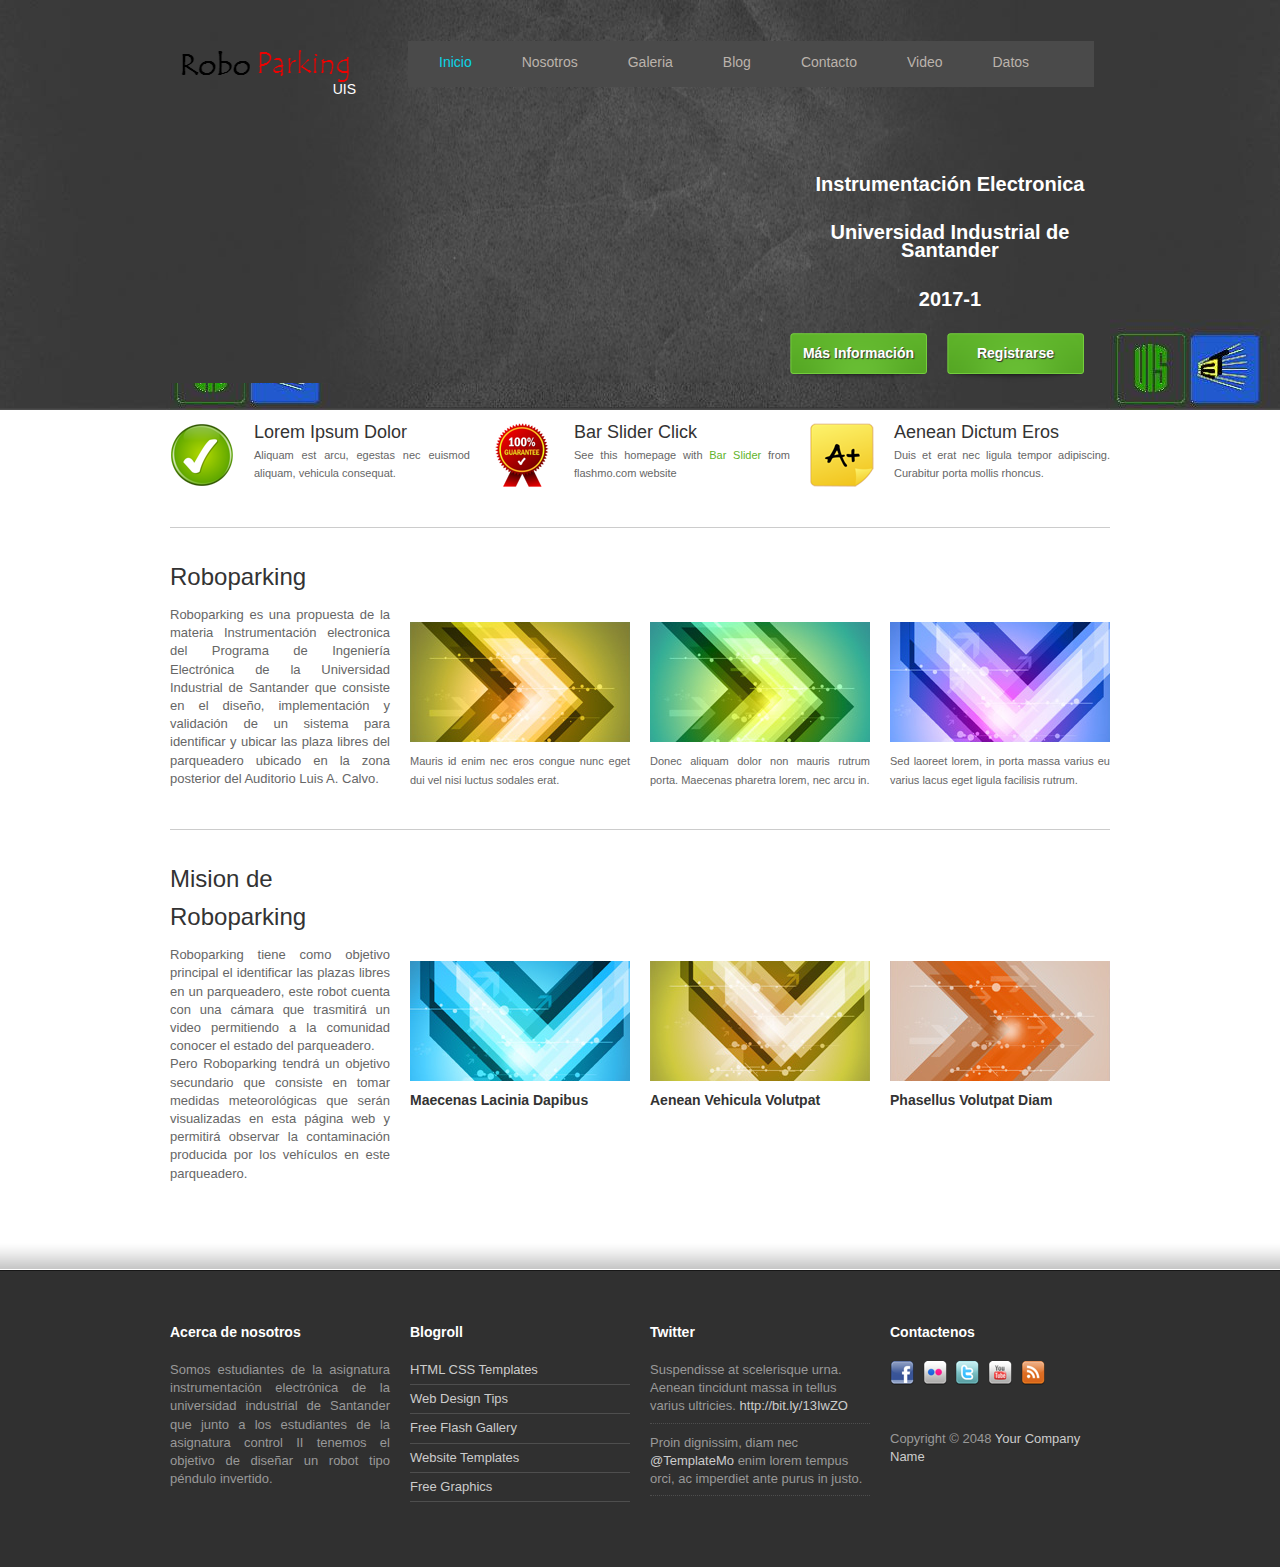
<file: index.html>
<!DOCTYPE html PUBLIC "-//W3C//DTD XHTML 1.0 Transitional//EN" "http://www.w3.org/TR/xhtml1/DTD/xhtml1-transitional.dtd">
<html xmlns="http://www.w3.org/1999/xhtml">
<head>
<meta http-equiv="Content-Type" content="text/html; charset=utf-8" />
<title>RoboParking</title>
<meta name="keywords" content="" />
<meta name="description" content="" />

<link href="css/templatemo_style.css" rel="stylesheet" type="text/css" />

<script type="text/javascript" src="js/swfobject/swfobject.js"></script>
        
<script type="text/javascript">
  var flashvars = {};
  flashvars.cssSource = "css/piecemaker.css";
  flashvars.xmlSource = "piecemaker.xml";
	
  var params = {};
  params.play = "true";
  params.menu = "false";
  params.scale = "showall";
  params.wmode = "transparent";
  params.allowfullscreen = "true";
  params.allowscriptaccess = "always";
  params.allownetworking = "all";
  
  swfobject.embedSWF('piecemaker.swf', 'piecemaker', '560', '340', '10', null, flashvars,    
  params, null);

</script>

<link rel="stylesheet" type="text/css" href="css/ddsmoothmenu.css" />

<script type="text/javascript" src="js/jquery.min.js"></script>
<script type="text/javascript" src="js/ddsmoothmenu.js">

</script>

<script type="text/javascript">

ddsmoothmenu.init({
	mainmenuid: "templatemo_menu", //menu DIV id
	orientation: 'h', //Horizontal or vertical menu: Set to "h" or "v"
	classname: 'ddsmoothmenu', //class added to menu's outer DIV
	//customtheme: ["#1c5a80", "#18374a"],
	contentsource: "markup" //"markup" or ["container_id", "path_to_menu_file"]
})

</script> 

</head>

<body id="home">

<div id="templatemo_wrapper">
	<div id="templatemo_top">
    	<div id="templatemo_header">
        	<div id="site_title">
        	  <h1><a href="#">UIS</a></h1></div>
            <div id="templatemo_menu" class="ddsmoothmenu">
              <ul>
                    <li><a href="index.html" class="selected">Inicio</a></li>
                    <li><a href="about.html">Nosotros</a>
                        <ul>
                        	<li><a href="bar_slider_click.html">Bar Slider</a></li>
                            <li><a href="#submenu1">Sub menu 1</a></li>
                            <li><a href="#submenu2">Sub menu 2</a></li>
                            <li><a href="#submenu3">Sub menu 3</a></li>
						</ul>
                    </li>
                    <li><a href="portfolio.html">Galeria</a>
                        <ul>
                        	<li><a href="bar_slider_click.html">Bar Slider</a></li>
                            <li><a href="#submenu1">Sub menu 1</a></li>
                            <li><a href="#submenu2">Sub menu 2</a></li>
                            <li><a href="#submenu3">Sub menu 3</a></li>
                            <li><a href="#submenu4">Sub menu 4</a></li>
                            <li><a href="#submenu5">Sub menu 5</a></li>
						</ul>
                    </li>
                    <li><a href="blog1.html">Blog</a></li>
                    <li><a href="contact.html">Contacto</a></li>
                </ul>
                <ul>
                  <li><a href="Video.html">Video</a></li>
                </ul>
                <ul>
                  <li><a href="contact.html">Datos</a></li>
                </ul>
                <br style="clear: left" />
            </div> <!-- end of templatemo_menu -->
            <div class="cleaner"></div>
        </div> <!-- END of header -->
        
        <div id="templatemo_slider">
        	<div id="slider_left">
        	  <h2 align="center">Instrumentación Electronica </h2>
            	<h2 align="center">Universidad Industrial de Santander</h2>
            	<h2 align="center">2017-1 </h2>
            	<p><a href="#" class="learnmore">Más Información</a><a href="#" class="learnmore">Registrarse</a>                </p>
       	  </div>
            <div id="slider_right">
                <div id="piecemaker"></div>
            </div>
            <div class="cleaner"></div>
        </div> <!-- END of slider -->
  	</div> <!-- END of top -->
    
    <div id="templatemo_main">
    	<div class="col one_third fp_services">
            <img src="images/tick-64px.png" alt="Image 01"/>
            <h2><a href="#">Lorem Ipsum Dolor</a></h2>
            <p>Aliquam est arcu, egestas nec euismod aliquam, vehicula consequat.</p>
        </div>
        
        <div class="col one_third fp_services">
            <img src="images/rosette-64px.png" alt="Image 02"/>
            <h2><a href="bar_slider_click.html">Bar Slider Click</a></h2>
            <p>See this homepage with <a href="bar_slider_click.html">Bar Slider</a> from flashmo.com website</p>
        </div>
        
        <div class="col one_third no_margin_right fp_services">
            <img src="images/post-it-64px.png" alt="Image 03"/>
            <h2><a href="#">Aenean Dictum Eros</a></h2>
            <p>Duis et erat nec ligula tempor adipiscing. Curabitur porta mollis rhoncus.</p>
        </div>
        
        <div class="cleaner divider"></div>
        
        <div class="col one_fourth">
        	<h3>Roboparking</h3>
            <p>Roboparking  es una propuesta de la materia Instrumentación electronica del Programa de Ingeniería Electrónica de la Universidad Industrial de Santander que consiste en el diseño, implementación y validación de un sistema para identificar y ubicar las plaza libres del parqueadero ubicado en la zona posterior del Auditorio Luis A. Calvo.</p>
        </div>
        
  		<p>&nbsp;</p>
  		<p>&nbsp;</p>
  		<p>&nbsp;</p>
  		<div class="col one_fourth fp_rw">
        	<img src="images/templatemo_image_01.jpg" alt="Image 01" />
          <p>Mauris id enim nec eros congue nunc eget dui vel nisi luctus sodales erat. </p>
        </div>
        
  		<div class="col one_fourth fp_rw">
        	<img src="images/templatemo_image_02.jpg" alt="Image 02" />
            <p>Donec aliquam dolor non mauris rutrum porta. Maecenas  pharetra lorem, nec arcu in.</p>
        </div>
        
		<div class="col one_fourth fp_rw no_margin_right">
        	<img src="images/templatemo_image_03.jpg" alt="Image 03" />
            <p> Sed laoreet  lorem, in porta massa varius eu varius lacus eget ligula facilisis rutrum.</p>
        </div>
        
        <div class="cleaner divider"></div>
        
        <div class="col one_fourth">
        	<h3>Mision de </h3>
       	  <h3>Roboparking</h3>
            <p>Roboparking tiene como objetivo principal el identificar las  plazas libres en un parqueadero, este robot cuenta con una cámara que trasmitirá un  video permitiendo a la comunidad conocer el estado del parqueadero.</p>
            <p>Pero Roboparking tendrá un objetivo secundario que consiste  en tomar medidas meteorológicas que serán visualizadas en esta página web y permitirá  observar la contaminación producida por los vehículos en este parqueadero.</p>
        </div>
        
        <p>&nbsp;</p>
        <p>&nbsp;</p>
        <p>&nbsp;</p>
        <p>&nbsp;</p>
        <p>&nbsp;</p>
        <div class="col one_fourth fp_lp">
        	<img src="images/templatemo_image_04.jpg" alt="Image 04" />
          <h3>Maecenas Lacinia Dapibus</h3>
		</div>
        
        <div class="col one_fourth fp_lp">
        	<img src="images/templatemo_image_05.jpg" alt="Image 05" />
            <h3>Aenean Vehicula Volutpat</h3>
		</div>
        
        <div class="col one_fourth fp_lp no_margin_right">
        	<img src="images/templatemo_image_06.jpg" alt="Image 06" />
            <h3>Phasellus Volutpat Diam</h3>
        </div>     
          
        <div class="cleaner"></div>
    </div> <!-- END of main -->
</div> <!-- END of wrapper -->

<div id="templatemo_footer_wrapper">
	<div id="templatemo_footer">
    
    	<div class="col one_fourth">
        	<h4>Acerca de nosotros        </h4>
        	<p>Somos estudiantes de la asignatura instrumentación electrónica  de la universidad industrial de Santander que junto a los estudiantes de la  asignatura control II tenemos el objetivo de diseñar un robot tipo péndulo  invertido.</p>
</div>
        
    	<div class="col one_fourth">
       	  <h4>Blogroll</h4>
            <ul class="footer_list">
            	<li><a href="#">HTML CSS Templates</a></li>
                <li><a href="#">Web Design Tips</a></li>
            	<li><a href="#">Free Flash Gallery</a></li>
                <li><a href="#">Website Templates</a></li>
                <li><a href="#">Free Graphics</a></li>
			</ul>   
        </div>
        
        <div class="col one_fourth">
        	<h4>Twitter</h4>
            <ul class="twitter_post">
	            <li>Suspendisse at scelerisque urna. Aenean tincidunt massa in tellus varius ultricies. <a href="#">http://bit.ly/13IwZO</a></li>
                <li>Proin dignissim, diam nec <a href="#">@TemplateMo</a> enim lorem tempus orci, ac imperdiet ante purus in justo.</li>   
			</ul>
        </div>
        <div class="col one_fourth no_margin_right">
        	<h4>Contactenos</h4>	
            
            <div class="footer_social_button"> <a href="https://www.facebook.com/RoboParking1"><img src="images/facebook.png" title="facebook" alt="Facebook" /></a>
                <a href="#"><img src="images/flickr.png" title="flickr" alt="flickr" /></a>
                <a href="#"><img src="images/twitter.png" title="twitter" alt="Twitter" /></a>
                <a href="https://www.youtube.com/channel/UCl67L14TmI0aK7V3z9N636A"><img src="images/youtube.png" title="youtube" alt="Youtube" /></a>
                <a href="#"><img src="images/feed.png" title="rss" alt="RSS" /></a>
			</div>
        
            Copyright © 2048 <a href="#">Your Company Name</a>
            
        </div>
        
        <div class="cleaner"></div>
    </div> <!-- END of footer -->
</div> <!-- END of wrapper -->

</body>
</html>
</file>
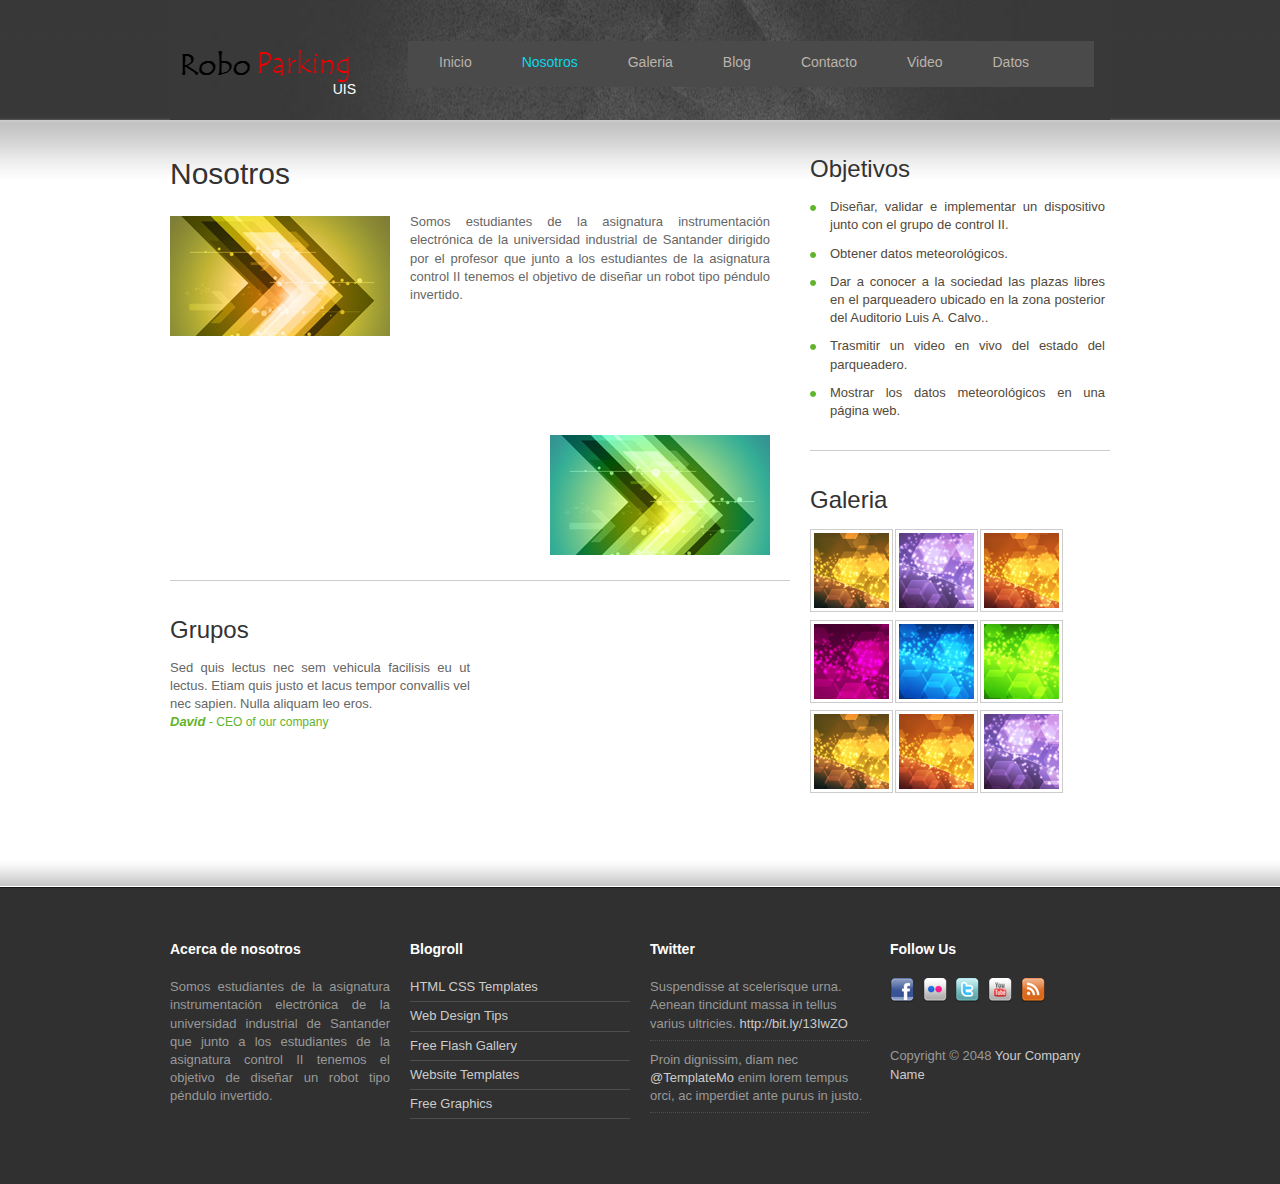
<file: about.html>
<!DOCTYPE html PUBLIC "-//W3C//DTD XHTML 1.0 Transitional//EN" "http://www.w3.org/TR/xhtml1/DTD/xhtml1-transitional.dtd">
<html xmlns="http://www.w3.org/1999/xhtml">
<head>
<meta http-equiv="Content-Type" content="text/html; charset=utf-8" />
<title>Soft Link - About Us</title>
<meta name="keywords" content="" />
<meta name="description" content="" />
<!-- templatemo 350 soft link -->
<!-- 
Soft Link Template 
http://www.templatemo.com/preview/templatemo_350_soft_link 
-->
<link href="css/templatemo_style.css" rel="stylesheet" type="text/css" />
<link rel="stylesheet" type="text/css" href="css/ddsmoothmenu.css" />

<script type="text/javascript" src="js/swfobject/swfobject.js"></script>
<script type="text/javascript" src="js/jquery.min.js"></script>
<script type="text/javascript" src="js/ddsmoothmenu.js">

/***********************************************
* Smooth Navigational Menu- (c) Dynamic Drive DHTML code library (www.dynamicdrive.com)
* This notice MUST stay intact for legal use
* Visit Dynamic Drive at http://www.dynamicdrive.com/ for full source code
***********************************************/

</script>

<script type="text/javascript">

ddsmoothmenu.init({
	mainmenuid: "templatemo_menu", //menu DIV id
	orientation: 'h', //Horizontal or vertical menu: Set to "h" or "v"
	classname: 'ddsmoothmenu', //class added to menu's outer DIV
	//customtheme: ["#1c5a80", "#18374a"],
	contentsource: "markup" //"markup" or ["container_id", "path_to_menu_file"]
})

</script> 

</head>

<body id="subpage">

<div id="templatemo_wrapper">
	<div id="templatemo_top">
    	<div id="templatemo_header">
        	<div id="site_title">
        	  <h1><a href="#">UIS  </a></h1>
        	  <p>&nbsp;</p>
        	</div>
            <div id="templatemo_menu" class="ddsmoothmenu">
                <ul>
                    <li><a href="index.html">Inicio</a></li>
                    <li><a href="about.html" class="selected">Nosotros</a>
                        <ul>
                        	<li><a href="bar_slider_click.html">Bar Slider</a></li>
                            <li><a href="#submenu1" class="selected">Sub menu 1</a></li>
                            <li><a href="#submenu2">Sub menu 2</a></li>
                            <li><a href="#submenu3">Sub menu 3</a></li>
						</ul>
                    </li>
                    <li><a href="portfolio.html">Galeria</a>
                        <ul>
                        	<li><a href="bar_slider_click.html">Bar Slider</a></li>
                            <li><a href="#submenu1">Sub menu 1</a></li>
                            <li><a href="#submenu2">Sub menu 2</a></li>
                            <li><a href="#submenu3">Sub menu 3</a></li>
                            <li><a href="#submenu4">Sub menu 4</a></li>
                            <li><a href="#submenu5">Sub menu 5</a></li>
						</ul>
                    </li>
                    <li><a href="blog1.html">Blog</a></li>
                    <li><a href="contact.html">Contacto</a></li>
                </ul>
                <ul>
                  <li><a href="contact.html">Video</a></li>
                </ul>
                <ul>
                  <li><a href="contact.html">Datos</a></li>
                </ul>
                <br style="clear: left" />
            </div> <!-- end of templatemo_menu -->
            <div class="cleaner"></div>
        </div> <!-- END of header -->
  	</div> <!-- END of top -->
    
    <div id="templatemo_main">
    	
        <div class="col two-third">
        	<div class="padding_right">
                <h2>Nosotros</h2>
              <div class="image_frame image_fl"><span></span><img src="images/templatemo_image_01.jpg" alt="Image 01" /></div>
                <p>Somos estudiantes de la asignatura instrumentación electrónica  de la universidad industrial de Santander dirigido por el profesor que junto a los estudiantes de la  asignatura control II tenemos el objetivo de diseñar un robot tipo péndulo  invertido.</p>
                <p>&nbsp;</p>
                <p>&nbsp;</p>
                <p>&nbsp;</p>
                <p>&nbsp;</p>
                <p>&nbsp;</p>
                <p>&nbsp;</p>
                <p>&nbsp;</p>
                <div class="image_frame image_fr"><span></span><img src="images/templatemo_image_02.jpg" alt="Image 02" /></div>
                <p>&nbsp;</p>
			</div>
                        
            <div class="cleaner divider"></div>
            
            <h3>Grupos </h3>
            <div class="col one_third">
                <p class="testimonial"> Sed quis lectus nec sem vehicula facilisis eu ut lectus. Etiam quis justo et lacus tempor convallis vel nec sapien. Nulla aliquam leo eros.</p>
                <cite>David <a href="#"><span>- CEO of our company</span></a></cite></div>
        </div>
        
        <div class="col one_third no_margin_right">
            <h3>Objetivos</h3>
            <ul class="templatemo_list">
                <li>
                  <p>Diseñar, validar e implementar un dispositivo junto con el  grupo de control II.</p>
                </li>
                <li>
                  <p>Obtener datos meteorológicos.</p>
                </li>
                <li>
                  <p>Dar a conocer a la sociedad las plazas libres en el  parqueadero ubicado en la zona posterior del Auditorio Luis A. Calvo..</p>
                </li>
                <li>
                  <p>Trasmitir un video en vivo del estado del parqueadero.</p>
                </li>
                <li>
                  <p>Mostrar los datos meteorológicos en una página web.</p>
                </li>
            </ul>
            
            <div class="cleaner divider"></div>
            
            <h3>Galeria</h3>
            <ul class="flickr_stream">
                <li><a href="#"><img src="images/templatemo_image_07.png" alt="Image 01" /></a></li>
                <li><a href="#"><img src="images/templatemo_image_08.png" alt="Image 02" /></a></li>
                <li class="no_margin_right"><a href="#"><img src="images/templatemo_image_09.png" alt="Image 03" /></a></li>
                <li><a href="#"><img src="images/templatemo_image_10.png" alt="Image 04" /></a></li>
                <li><a href="#"><img src="images/templatemo_image_11.png" alt="Image 05" /></a></li>
                <li class="no_margin_right"><a href="#"><img src="images/templatemo_image_12.png" alt="Image 06" /></a></li>
                 <li><a href="#"><img src="images/templatemo_image_07.png" alt="Image 07" /></a></li>
                <li><a href="#"><img src="images/templatemo_image_09.png" alt="Image 08" /></a></li>
                <li class="no_margin_right"><a href="#"><img src="images/templatemo_image_08.png" alt="Image 09" /></a></li>
            </ul>
        </div>
        
        <div class="cleaner"></div>
    </div> <!-- END of main -->
</div> <!-- END of wrapper -->

<div id="templatemo_footer_wrapper">
	<div id="templatemo_footer">
    
    	<div class="col one_fourth">
        	<h4>Acerca de nosotros </h4>
            <p>Somos estudiantes de la asignatura instrumentación electrónica  de la universidad industrial de Santander que junto a los estudiantes de la  asignatura control II tenemos el objetivo de diseñar un robot tipo péndulo  invertido.</p>
        </div>
        
    	<div class="col one_fourth">
        	<h4>Blogroll</h4>
            <ul class="footer_list">
            	<li><a href="#">HTML CSS Templates</a></li>
                <li><a href="#">Web Design Tips</a></li>
            	<li><a href="#">Free Flash Gallery</a></li>
                <li><a href="#">Website Templates</a></li>
                <li><a href="#">Free Graphics</a></li>
			</ul>   
        </div>
        
        <div class="col one_fourth">
        	<h4>Twitter</h4>
            <ul class="twitter_post">
	            <li>Suspendisse at scelerisque urna. Aenean tincidunt massa in tellus varius ultricies. <a href="#">http://bit.ly/13IwZO</a></li>
                <li>Proin dignissim, diam nec <a href="#">@TemplateMo</a> enim lorem tempus orci, ac imperdiet ante purus in justo.</li>   
			</ul>
        </div>
        
        <div class="col one_fourth no_margin_right">
        	<h4>Follow Us</h4>	
            
            <div class="footer_social_button">
                <a href="https://www.facebook.com/RoboParking1"><img src="images/facebook.png" title="facebook" alt="Facebook" /></a>
                <a href="#"><img src="images/flickr.png" title="flickr" alt="flickr" /></a>
                <a href="#"><img src="images/twitter.png" title="twitter" alt="Twitter" /></a>
                <a href="https://www.youtube.com/channel/UCl67L14TmI0aK7V3z9N636A"><img src="images/youtube.png" title="youtube" alt="Youtube" /></a>
                <a href="#"><img src="images/feed.png" title="rss" alt="RSS" /></a>
			</div>
        
            Copyright © 2048 <a href="#">Your Company Name</a>
            
        </div>
        
        <div class="cleaner"></div>
    </div> <!-- END of footer -->
</div> <!-- END of wrapper -->

</body>
</html>
</file>
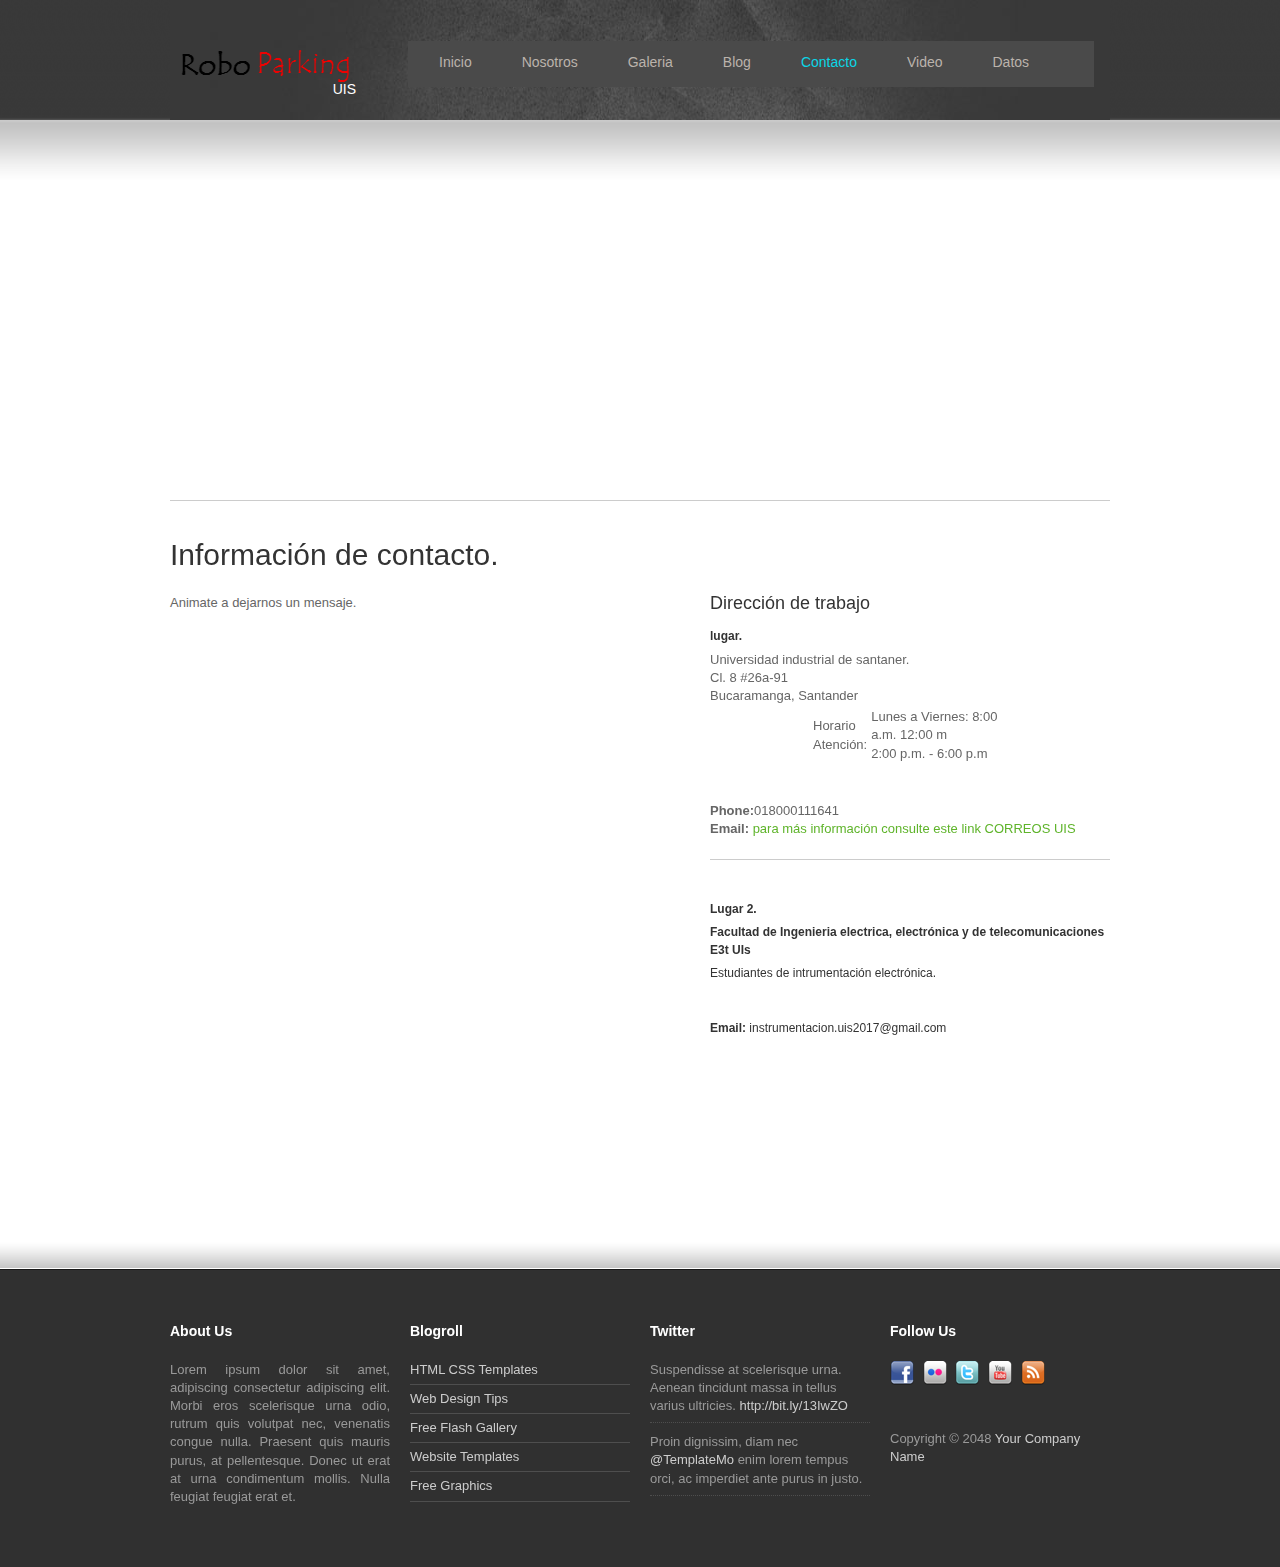
<file: contact.html>
<!DOCTYPE html PUBLIC "-//W3C//DTD XHTML 1.0 Transitional//EN" "http://www.w3.org/TR/xhtml1/DTD/xhtml1-transitional.dtd">
<html xmlns="http://www.w3.org/1999/xhtml">
<head>
<meta http-equiv="Content-Type" content="text/html; charset=utf-8" />
<title>Contacto.</title>
<meta name="keywords" content="" />
<meta name="description" content="" />
<!-- templatemo 350 soft link -->
<!-- 
Soft Link Template 
http://www.templatemo.com/preview/templatemo_350_soft_link 
-->
<link href="css/templatemo_style.css" rel="stylesheet" type="text/css" />
<link rel="stylesheet" type="text/css" href="css/ddsmoothmenu.css" />

<script type="text/javascript" src="js/swfobject/swfobject.js"></script>
<script type="text/javascript" src="js/jquery.min.js"></script>
<script type="text/javascript" src="js/ddsmoothmenu.js">

/***********************************************
* Smooth Navigational Menu- (c) Dynamic Drive DHTML code library (www.dynamicdrive.com)
* This notice MUST stay intact for legal use
* Visit Dynamic Drive at http://www.dynamicdrive.com/ for full source code
***********************************************/

</script>

<script type="text/javascript">

ddsmoothmenu.init({
	mainmenuid: "templatemo_menu", //menu DIV id
	orientation: 'h', //Horizontal or vertical menu: Set to "h" or "v"
	classname: 'ddsmoothmenu', //class added to menu's outer DIV
	//customtheme: ["#1c5a80", "#18374a"],
	contentsource: "markup" //"markup" or ["container_id", "path_to_menu_file"]
})

</script> 

</head>

<body id="subpage">

<div id="templatemo_wrapper">
	<div id="templatemo_top">
    	<div id="templatemo_header">
    	  <div id="site_title">
    	    <h1><a href="#">UIS</a></h1>
  	    </div>
    	  <div id="templatemo_menu" class="ddsmoothmenu">
        	  <ul>
        	    <li><a href="index.html" class="ddsmoothmenu">Inicio</a></li>
        	    <li><a href="about.html">Nosotros</a>
        	      <ul>
        	        <li><a href="bar_slider_click.html">Bar Slider</a></li>
        	        <li><a href="#submenu1">Sub menu 1</a></li>
        	        <li><a href="#submenu2">Sub menu 2</a></li>
        	        <li><a href="#submenu3">Sub menu 3</a></li>
      	        </ul>
      	      </li>
        	    <li><a href="portfolio.html">Galeria</a>
        	      <ul>
        	        <li><a href="bar_slider_click.html">Bar Slider</a></li>
        	        <li><a href="#submenu1">Sub menu 1</a></li>
        	        <li><a href="#submenu2">Sub menu 2</a></li>
        	        <li><a href="#submenu3">Sub menu 3</a></li>
        	        <li><a href="#submenu4">Sub menu 4</a></li>
        	        <li><a href="#submenu5">Sub menu 5</a></li>
      	        </ul>
      	      </li>
        	    <li><a href="blog.html">Blog</a></li>
        	    <li><a href="contact.html" class="selected">Contacto</a></li>
      	    </ul>
        	  <ul>
        	    <li><a href="Video.html">Video</a></li>
      	    </ul>
        	  <ul>
        	    <li><a href="contact.html">Datos</a></li>
      	    </ul>
        	  <br style="clear: left" />
      	  </div>
        	<!-- end of templatemo_menu -->
          <div class="cleaner"></div>
        </div> <!-- END of header -->
  	</div> <!-- END of top -->
    
    <div id="templatemo_main">
    	
        <iframe src="https://www.google.com/maps/embed?pb=!1m18!1m12!1m3!1d3958.8609280393803!2d-73.12324368568072!3d7.142075994842846!2m3!1f0!2f0!3f0!3m2!1i1024!2i768!4f13.1!3m3!1m2!1s0x8e681512cdc312b1%3A0x320a1d571f56b9bf!2sEscuela+de+Estudios+Industriales+y+Empresariales!5e0!3m2!1ses!2sco!4v1494253987970" width="940" height="320" frameborder="0" style="border:0" allowfullscreen></iframe>
        
        <div class="cleaner divider"></div>
        
        <h2>Información de contacto.</h2>
        <div class="half float_l">
            <p>Animate a dejarnos un mensaje.</p>
          <div id="contact_form">
           	  <form method="post" name="contact" action="#">
           	    <div class="cleaner h10"></div>
           	    <div class="cleaner h10"></div>
                <iframe height="520" allowtransparency="true" frameborder="0" scrolling="no" style="width:100%;border:none" src="https://roboparking.wufoo.com.mx/embed/za358pc0co29r7/"><a href="https://roboparking.wufoo.com/forms/za358pc0co29r7/">Fill out my Wufoo form!</a></iframe>
                <div id="wuf-adv" style="font-family:inherit;font-size: small;color:#a7a7a7;text-align:center;display:block;"></div>
                <div class="cleaner h10"></div>
       	    </form>
            </div>
		</div>
        <div class="half float_r">
        	<h4>Dirección de trabajo</h4>
        	<h6><strong>lugar.</strong></h6>
        	<p>Universidad industrial de santaner.</p>
        	<div jstcache="510" jsan="7.widget-reveal-card-address-line,7.widget-reveal-card-bold" jsinstance="0">Cl. 8 #26a-91</div>
       	  <div jstcache="510" jsan="7.widget-reveal-card-address-line" jsinstance="*1">Bucaramanga, Santander</div>
        	<table width="50%" border="0" align="center">
        	  <tbody>
        	    <tr>
        	      <td width="18%"><div align="left">Horario Atención:</div></td>
        	      <td colspan="3">Lunes a Viernes: 8:00 a.m. 12:00 m<br />
        	        2:00 p.m. - 6:00 p.m</td>
      	      </tr>
      	    </tbody>
      	  </table>
        	<br /><br />
            
			<strong>Phone:</strong>018000111641<br />
            <strong>Email:</strong><a href="https://www.uis.edu.co/webUIS/es/contactenos/index.jsp"> para más información consulte este link CORREOS UIS </a><br />
            
            <div class="cleaner divider"></div>
            
          <h6><strong>Lugar 2.</strong></h6>
            <h6><strong>Facultad de Ingenieria electrica, electrónica y de telecomunicaciones E3t UIs</strong></h6>
            <h6>Estudiantes de intrumentación electrónica.<br />
            <br />
            <br />
            <strong>Email: </strong>instrumentacion.uis2017@gmail.com<br />
            </h6>
        </div>
        
        <div class="cleaner"></div>

    </div> <!-- END of main -->
</div> <!-- END of wrapper -->

<div id="templatemo_footer_wrapper">
	<div id="templatemo_footer">
    
    	<div class="col one_fourth">
        	<h4>About Us</h4>
            <p>Lorem ipsum dolor sit amet, adipiscing consectetur adipiscing elit. Morbi eros scelerisque urna odio, rutrum quis volutpat nec, venenatis congue nulla. Praesent quis mauris purus, at pellentesque. Donec ut erat at urna condimentum mollis. Nulla feugiat feugiat erat et.</p>
        </div>
        
    	<div class="col one_fourth">
        	<h4>Blogroll</h4>
            <ul class="footer_list">
            	<li><a href="#">HTML CSS Templates</a></li>
                <li><a href="#">Web Design Tips</a></li>
            	<li><a href="#">Free Flash Gallery</a></li>
                <li><a href="#">Website Templates</a></li>
                <li><a href="#">Free Graphics</a></li>
			</ul>   
        </div>
        
        <div class="col one_fourth">
        	<h4>Twitter</h4>
            <ul class="twitter_post">
	            <li>Suspendisse at scelerisque urna. Aenean tincidunt massa in tellus varius ultricies. <a href="#">http://bit.ly/13IwZO</a></li>
                <li>Proin dignissim, diam nec <a href="#">@TemplateMo</a> enim lorem tempus orci, ac imperdiet ante purus in justo.</li>   
			</ul>
        </div>
        
        <div class="col one_fourth no_margin_right">
        	<h4>Follow Us</h4>	
            
            <div class="footer_social_button">
                <a href="#"><img src="images/facebook.png" title="facebook" alt="Facebook" /></a>
                <a href="#"><img src="images/flickr.png" title="flickr" alt="flickr" /></a>
                <a href="#"><img src="images/twitter.png" title="twitter" alt="Twitter" /></a>
                <a href="#"><img src="images/youtube.png" title="youtube" alt="Youtube" /></a>
                <a href="#"><img src="images/feed.png" title="rss" alt="RSS" /></a>
			</div>
        
            Copyright © 2048 <a href="#">Your Company Name</a>
            
        </div>
        
        <div class="cleaner"></div>
    </div> <!-- END of footer -->
</div> <!-- END of wrapper -->

</body>
</html>
</file>
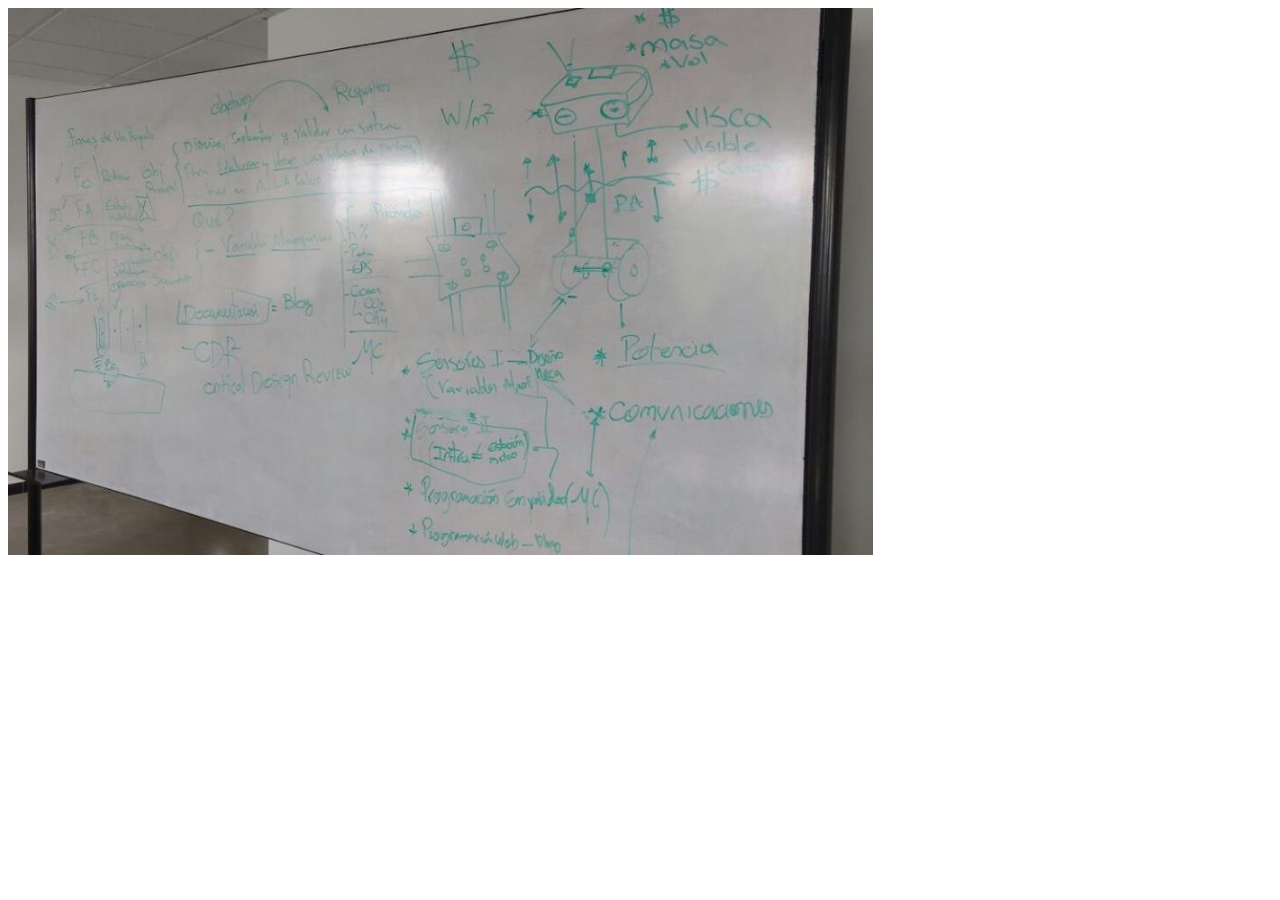
<file: imagen1.html>
<!DOCTYPE html PUBLIC "-//W3C//DTD XHTML 1.0 Transitional//EN" "http://www.w3.org/TR/xhtml1/DTD/xhtml1-transitional.dtd">
<html xmlns="http://www.w3.org/1999/xhtml">
<head>
<meta http-equiv="Content-Type" content="text/html; charset=utf-8" />
<title>Documento sin título</title>
</head>

<body>
<img src="images/blog/1.jpg" width="865" height="547" alt="imagen1" />
</body>
</html>
</file>
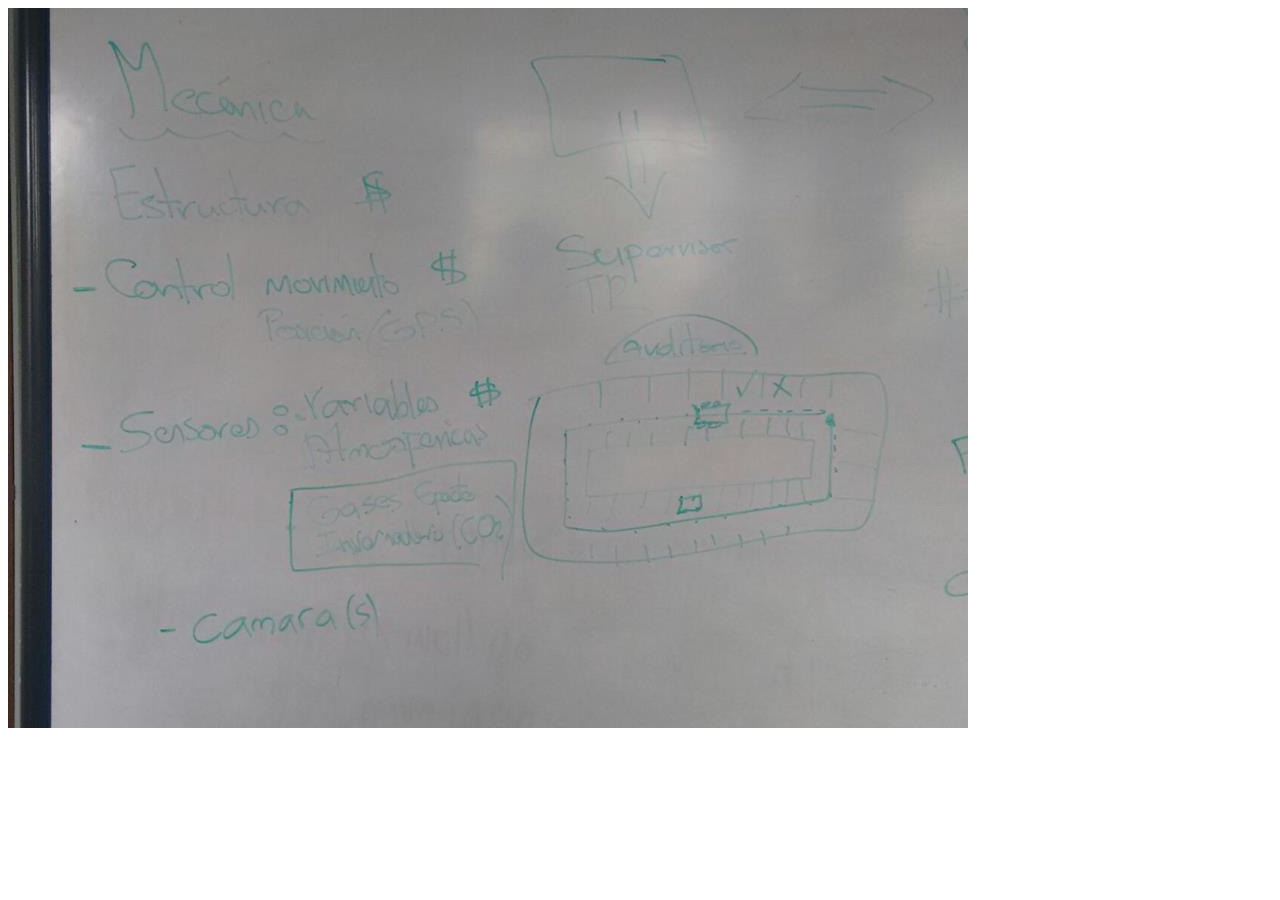
<file: imagen2.html>
<!DOCTYPE html PUBLIC "-//W3C//DTD XHTML 1.0 Transitional//EN" "http://www.w3.org/TR/xhtml1/DTD/xhtml1-transitional.dtd">
<html xmlns="http://www.w3.org/1999/xhtml">
<head>
<meta http-equiv="Content-Type" content="text/html; charset=utf-8" />
<title>Documento sin título</title>
</head>

<body>
<img src="images/blog/2.jpg" width="960" height="720" alt="imagen2" />
</body>
</html>
</file>
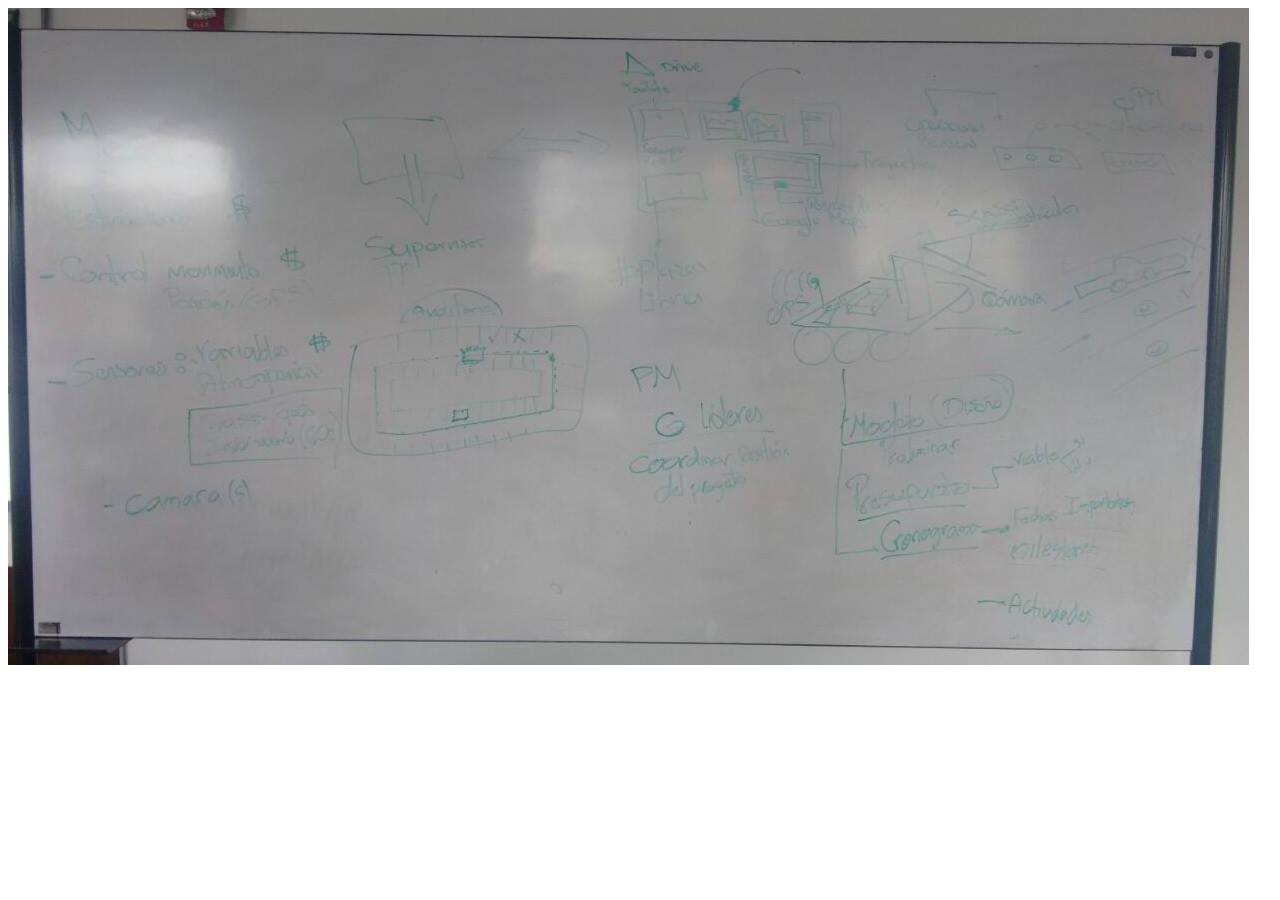
<file: imagen3.html>
<!DOCTYPE html PUBLIC "-//W3C//DTD XHTML 1.0 Transitional//EN" "http://www.w3.org/TR/xhtml1/DTD/xhtml1-transitional.dtd">
<html xmlns="http://www.w3.org/1999/xhtml">
<head>
<meta http-equiv="Content-Type" content="text/html; charset=utf-8" />
<title>Documento sin título</title>
</head>

<body>
<img src="images/blog/3.jpg" width="1241" height="657" alt="imagen" />
</body>
</html>
</file>
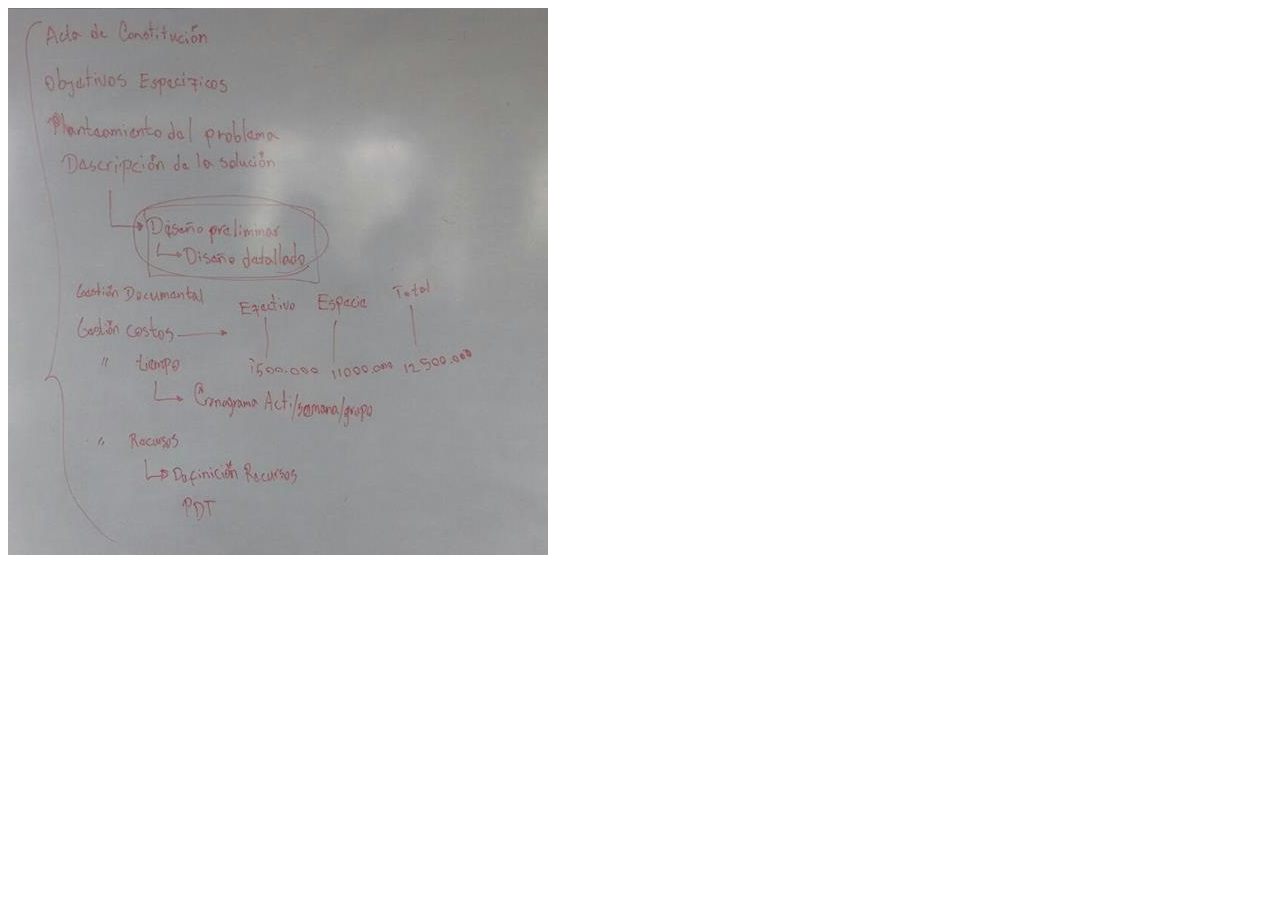
<file: imagen4.html>
<!DOCTYPE html PUBLIC "-//W3C//DTD XHTML 1.0 Transitional//EN" "http://www.w3.org/TR/xhtml1/DTD/xhtml1-transitional.dtd">
<html xmlns="http://www.w3.org/1999/xhtml">
<head>
<meta http-equiv="Content-Type" content="text/html; charset=utf-8" />
<title>Documento sin título</title>
</head>

<body>
<img src="images/blog/5.jpg" width="540" height="547" alt="imagen" />
</body>
</html>
</file>
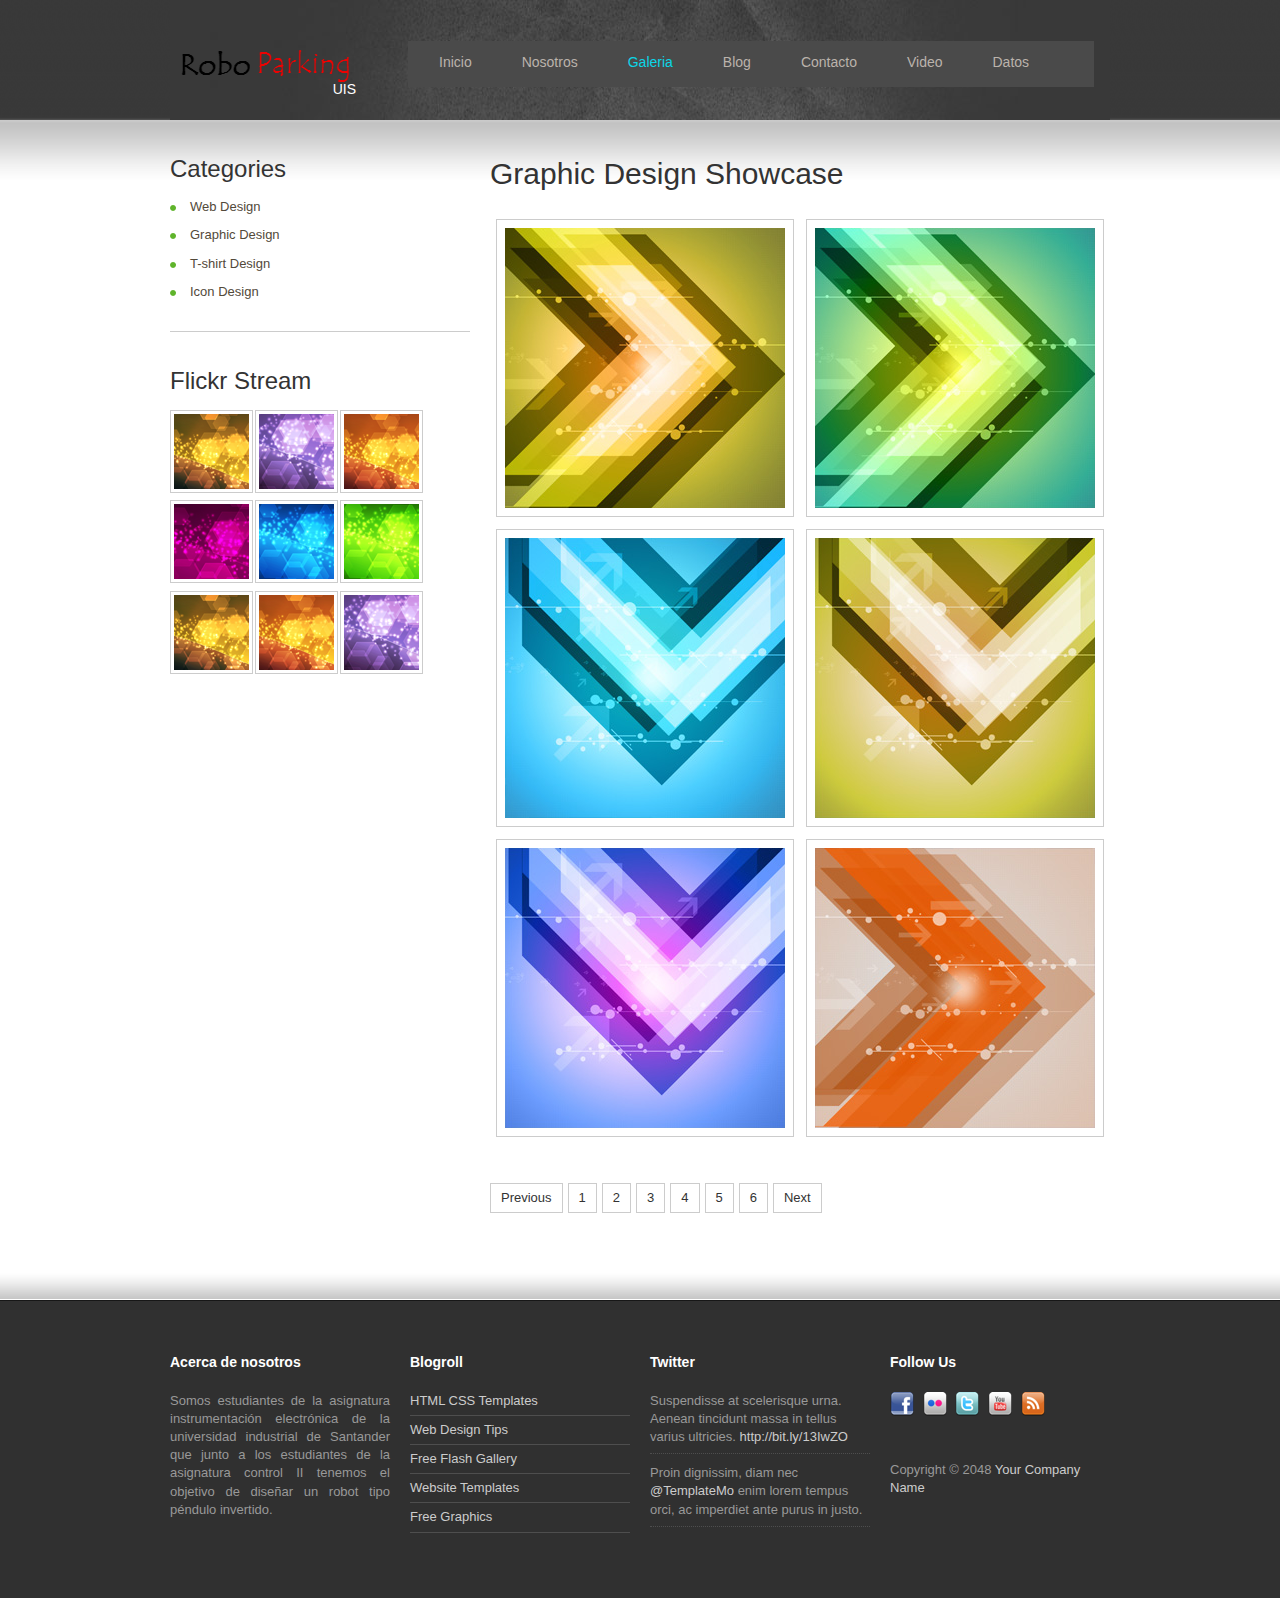
<file: portfolio.html>
<!DOCTYPE html PUBLIC "-//W3C//DTD XHTML 1.0 Transitional//EN" "http://www.w3.org/TR/xhtml1/DTD/xhtml1-transitional.dtd">
<html xmlns="http://www.w3.org/1999/xhtml">
<head>
<meta http-equiv="Content-Type" content="text/html; charset=utf-8" />
<title>Soft Link - Portfolio</title>
<meta name="keywords" content="" />
<meta name="description" content="" />
<!-- templatemo 350 soft link -->
<!-- 
Soft Link Template 
http://www.templatemo.com/preview/templatemo_350_soft_link 
-->
<link href="css/templatemo_style.css" rel="stylesheet" type="text/css" />
<link rel="stylesheet" type="text/css" href="css/ddsmoothmenu.css" />

<script type="text/javascript" src="js/swfobject/swfobject.js"></script>
<script type="text/javascript" src="js/jquery.min.js"></script>
<script type="text/javascript" src="js/ddsmoothmenu.js">

/***********************************************
* Smooth Navigational Menu- (c) Dynamic Drive DHTML code library (www.dynamicdrive.com)
* This notice MUST stay intact for legal use
* Visit Dynamic Drive at http://www.dynamicdrive.com/ for full source code
***********************************************/
</script>

<script type="text/javascript">

ddsmoothmenu.init({
	mainmenuid: "templatemo_menu", //menu DIV id
	orientation: 'h', //Horizontal or vertical menu: Set to "h" or "v"
	classname: 'ddsmoothmenu', //class added to menu's outer DIV
	//customtheme: ["#1c5a80", "#18374a"],
	contentsource: "markup" //"markup" or ["container_id", "path_to_menu_file"]
})

</script> 

<link rel="stylesheet" href="css/lightbox.css" type="text/css" media="screen" />
	
<script src="js/prototype.js" type="text/javascript"></script>
<script src="js/scriptaculous.js?load=effects,builder" type="text/javascript"></script>
<script src="js/lightbox.js" type="text/javascript"></script>

</head>

<body id="subpage">

<div id="templatemo_wrapper">
	<div id="templatemo_top">
    	<div id="templatemo_header">
        	<div id="site_title">
        	  <h1><a href="#">UIS</a></h1></div>
            <div id="templatemo_menu" class="ddsmoothmenu">
              <ul>
                    <li><a href="index.html">Inicio</a></li>
                    <li><a href="about.html">Nosotros</a>
                        <ul>
                        	<li><a href="bar_slider_click.html">Bar Slider</a></li>
                            <li><a href="#submenu1">Sub menu 1</a></li>
                            <li><a href="#submenu2">Sub menu 2</a></li>
                            <li><a href="#submenu3">Sub menu 3</a></li>
						</ul>
                    </li>
                    <li><a href="portfolio.html" class="selected">Galeria</a>
                        <ul>
                        	<li><a href="bar_slider_click.html">Bar Slider</a></li>
                            <li><a href="#submenu1" class="selected">Sub menu 1</a></li>
                            <li><a href="#submenu2">Sub menu 2</a></li>
                            <li><a href="#submenu3">Sub menu 3</a></li>
                            <li><a href="#submenu4">Sub menu 4</a></li>
                            <li><a href="#submenu5">Sub menu 5</a></li>
						</ul>
                    </li>
                    <li><a href="blog1.html">Blog</a></li>
                    <li><a href="contact.html">Contacto</a></li>
                </ul>
                <ul>
                  <li><a href="contact.html">Video</a></li>
                </ul>
                <ul>
                  <li><a href="contact.html">Datos</a></li>
                </ul>
                <br style="clear: left" />
            </div> <!-- end of templatemo_menu -->
            <div class="cleaner"></div>
        </div> <!-- END of header -->
  	</div> <!-- END of top -->
    
    <div id="templatemo_main">
    	<div class="col one_third">
            <h3>Categories</h3>
            <ul class="templatemo_list">
                <li><a href="#">Web Design</a></li>
                <li><a href="#">Graphic Design</a></li>
                <li><a href="#">T-shirt</a> Design</li>
                <li><a href="#">Icon Design</a></li>
            </ul>
            
            <div class="cleaner divider"></div>
            
            <h3>Flickr Stream</h3>
            <ul class="flickr_stream">
                <li><a href="#"><img src="images/templatemo_image_07.png" alt="Image 01" /></a></li>
                <li><a href="#"><img src="images/templatemo_image_08.png" alt="Image 02" /></a></li>
                <li class="no_margin_right"><a href="#"><img src="images/templatemo_image_09.png" alt="Image 03" /></a></li>
                <li><a href="#"><img src="images/templatemo_image_10.png" alt="Image 04" /></a></li>
                <li><a href="#"><img src="images/templatemo_image_11.png" alt="Image 05" /></a></li>
                <li class="no_margin_right"><a href="#"><img src="images/templatemo_image_12.png" alt="Image 06" /></a></li>
                 <li><a href="#"><img src="images/templatemo_image_07.png" alt="Image 07" /></a></li>
                <li><a href="#"><img src="images/templatemo_image_09.png" alt="Image 08" /></a></li>
                <li class="no_margin_right"><a href="#"><img src="images/templatemo_image_08.png" alt="Image 09" /></a></li>
            </ul>
        </div>
        
        <div class="col two-third no_margin_right">
        	<h2>Graphic Design Showcase</h2>
        	<ul id="gallery">
                <li><a  rel="lightbox[portfolio]" href="images/gallery/01.jpg"><img src="images/gallery/01.jpg" alt="Image 01" /></a></li>
                <li><a  rel="lightbox[portfolio]" href="images/gallery/02.jpg"><img src="images/gallery/02.jpg" alt="Image 02" /></a></li>
                <li><a rel="lightbox[portfolio]" href="images/gallery/03.jpg"><img src="images/gallery/03.jpg" alt="Image 03" /></a></li>
                <li><a  rel="lightbox[portfolio]" href="images/gallery/04.jpg"><img src="images/gallery/04.jpg" alt="Image 04" /></a></li>
                <li><a  rel="lightbox[portfolio]" href="images/gallery/05.jpg"><img src="images/gallery/05.jpg" alt="Image 05" /></a></li>
                <li><a rel="lightbox[portfolio]" href="images/gallery/06.jpg"><img src="images/gallery/06.jpg" alt="Image 06" /></a></li>                
			</ul>
           	<div class="cleaner h40"></div>
            
            <div class="pagging">
                    <ul>
                        <li><a href="#">Previous</a></li>
                        <li><a href="#">1</a></li>
                        <li><a href="#">2</a></li>
                        <li><a href="#">3</a></li>
                        <li><a href="#">4</a></li>
                        <li><a href="#">5</a></li>
                        <li><a href="#">6</a></li>
                        <li><a href="#">Next</a></li>
                    </ul>
            </div>
            
        </div>
        
        <div class="cleaner"></div>
    </div> <!-- END of main -->
</div> <!-- END of wrapper -->

<div id="templatemo_footer_wrapper">
	<div id="templatemo_footer">
    
    	<div class="col one_fourth">
        	<h4>Acerca de nosotros </h4>
            <p>Somos estudiantes de la asignatura instrumentación electrónica  de la universidad industrial de Santander que junto a los estudiantes de la  asignatura control II tenemos el objetivo de diseñar un robot tipo péndulo  invertido.</p>
        </div>
        
    	<div class="col one_fourth">
        	<h4>Blogroll</h4>
            <ul class="footer_list">
            	<li><a href="#">HTML CSS Templates</a></li>
                <li><a href="#">Web Design Tips</a></li>
            	<li><a href="#">Free Flash Gallery</a></li>
                <li><a href="#">Website Templates</a></li>
                <li><a href="#">Free Graphics</a></li>
			</ul>   
        </div>
        
        <div class="col one_fourth">
        	<h4>Twitter</h4>
            <ul class="twitter_post">
	            <li>Suspendisse at scelerisque urna. Aenean tincidunt massa in tellus varius ultricies. <a href="#">http://bit.ly/13IwZO</a></li>
                <li>Proin dignissim, diam nec <a href="#">@TemplateMo</a> enim lorem tempus orci, ac imperdiet ante purus in justo.</li>   
			</ul>
        </div>
        
        <div class="col one_fourth no_margin_right">
        	<h4>Follow Us</h4>	
            
            <div class="footer_social_button">
                <a href="https://www.facebook.com/RoboParking1"><img src="images/facebook.png" title="facebook" alt="Facebook" /></a>
                <a href="#"><img src="images/flickr.png" title="flickr" alt="flickr" /></a>
                <a href="#"><img src="images/twitter.png" title="twitter" alt="Twitter" /></a>
                <a href="https://www.youtube.com/channel/UCl67L14TmI0aK7V3z9N636A"><img src="images/youtube.png" title="youtube" alt="Youtube" /></a>
                <a href="#"><img src="images/feed.png" title="rss" alt="RSS" /></a>
			</div>
        
            Copyright © 2048 <a href="#">Your Company Name</a>
            
        </div>
        
        <div class="cleaner"></div>
    </div> <!-- END of footer -->
</div> <!-- END of wrapper -->

</body>
</html>
</file>
<file: css/templatemo_style.css>
/* 
Soft Link Template 
http://www.templatemo.com/preview/templatemo_350_soft_link 
*/

body {
	margin: 0;
	padding: 0;
	color: #666;
	font-family: Tahoma, Geneva, sans-serif;
	font-size: 13px;
	line-height: 1.4em; 
	background-color: #fff;
	background-repeat: repeat-x;
	background-position: top;
}

#home {
	background-image: url(../images/18217272_1469813796415414_1303928869_n.jpg);
	background-repeat: repeat-x;
}
#subpage { background-image: url(../images/templatemo_body_subpage.png) }

a, a:link, a:visited { color: #5fb42b; font-weight: normal; text-decoration: none }
a:hover { text-decoration: underline; }

p {
	text-align: justify;
	padding: 0;
	margin: 0;
}
img { border: none; }
blockquote { font-style: italic; margin: 0 0 0 10px;}
cite { font-weight: bold; color:#5fb42b; }
cite a, cite a:link, cite a:visited  { font-size: 12px; text-decoration: none; font-style: normal }
cite span { font-weight: 400; color: #5fb42b; }

h1, h2, h3, h4, h5, h6 { color: #333; font-weight: normal; }
h1 { font-size: 48px; margin: 0 0 30px; padding: 5px 0 }
h2 { font-size: 30px; margin: 0 0 25px; padding: 5px 0 }
h3 { font-size: 24px; margin: 0 0 20px; padding: 0; }
h4 { font-size: 18px; margin: 0 0 15px; padding: 0; }
h5 { font-size: 16px; margin: 0 0 10px; padding: 0;  }
h6 { font-size: 12px; margin: 0 0 5px; padding: 0; }

.cleaner { clear: both }
.h10 { height: 10px }
.h20 { height: 20px }
.h30 { height: 30px }
.h40 { height: 40px }
.h50 { height: 50px }
.divider { margin-bottom: 40px; padding-bottom: 20px; border-bottom: 1px solid #ccc }

.image_fl { float: left; margin: 3px 20px 5px 0 }
.image_fr { float: right; margin: 3px 0 5px 20px }

.float_l { float: left }
.float_r { float: right }

.templatemo_list { 
	margin: 10px 0 10px 0; 
	padding: 0; 
	list-style: none; 
}

.templatemo_list li { 
	color:#52493a; 
	margin: 0 0 10px 0; 
	padding: 0 5px 0 20px; 
	background: url(../images/templatemo_list.png) no-repeat scroll 0 7px;  
}

.templatemo_list li a { 
	color: #52493a; 
	font-weight: normal; 
}

.templatemo_list li a:hover { 
	color: #52493a; 
}

#templatemo_wrapper {
	width: 940px;
	padding: 0 10px;
	margin: 0 auto;
}
#templatemo_top {
	width: 940px;
	background: url(../images/templatemo_header.jpg) top center no-repeat
}

#templatemo_header {
	width: 940px;
	padding: 40px 0 0;
	height: 80px;
}

#templatemo_slider {
	clear: both;
	width: 940px;
}

#templatemo_main {
	clear: both;
	width: 940px;
	padding: 40px 0
}

#templatemo_footer_wrapper { 
	width: 100%;
	background: #303030 url(../images/templatemo_footer.png) repeat-x top
}

#templatemo_footer {
	width: 940px;
	padding: 80px 10px 40px;
	margin: 0 auto;
	color: #999
}

#site_title { 
	float: left; 
}

#site_title h1 { 
	margin: 0; 
	padding: 0;
}

#site_title h1 a { 
	display: block; 
	width: 186px; 
	height: 10px; 
	padding: 40px 10px 0 0; 
	color: #fff; 
	font-size: 14px; 
	text-align: right; 
	background: url(../images/templatemo_logo.png) no-repeat left center; 
}

#site_title h1 a:hover { 
	text-decoration: none; 
}

#templatemo_menu {
	float: right;
	width: 720px;
	height: 46px;
	background-image: url(../images/templatemo_menu.png);
	background-repeat: no-repeat;
	background-position: 20px;
}

#slider_left {
	float: right;
	width: 320px;
	padding: 50px 0 0;
}

#slider_left h2 { 
	color: #fff; 
	font-size: 20px; 
	font-weight: 700; 
	margin-bottom: 20px; 
}

#slider_left p { 
	color: #bab9b9; 
	margin-bottom: 40px; 
}

#slider_left a.learnmore { 
	float: left; 
	margin-right: 20px; 
	display: block; 
	width: 137px; 
	height: 50px; 
	font-size: 14px; 
	font-weight: 700; 
	color: #fff; 
	line-height: 40px; 
	text-align: center; 
	text-shadow: 1px 1px 1px #333; 
	background:url(../images/learn_more.png) no-repeat; 
}

#slider_right {
	float: left;
	width: 560px;
}

.fp_services { margin-bottom: 40px }
.fp_services img { float: left; margin-right: 20px }
.fp_services h2 { font-size: 18px; line-height: 18px; margin-bottom: 5px; padding: 0 }
.fp_services h2 a { color: #333 }
.fp_services p { font-size: 11px }

.fp_rw img { margin-bottom: 10px }
.fp_rw p { font-size: 11px }

.fp_lp h3 { font-size: 14px; font-weight: 700; margin: 10px 0 }

.flickr_stream { margin: 0; padding:0; list-style: none }
.flickr_stream li { float: left; margin: 0 2px 2px 0; padding: 0 }
.flickr_stream li .no_margin_right { margin-right: 0 }
.flickr_stream li img { padding: 3px; border: 1px solid #ccc; background: #fff }

#gallery { 
	margin: 0; 
	padding: 0; 
	list-style: none; 
}

#gallery li { 
	margin: 0; 
	padding: 0; 
}

#gallery li a { 
	display: block; 
	float: left; 
	width: 280px; 
	padding: 8px; 
	height: 280px; 
	margin: 6px; 
	border: 1px solid #ccc;  
}

.post {
	clear: both;
	padding-bottom: 40px;
	margin-bottom: 40px;
	background: url(../images/templatemo_divider.png) repeat-x bottom 
}
.post_right {
	float: left;
	width: 380px;
}
.post h2.home { 
	color: #ba8c00; 
	font-size: 18px; 
	margin-bottom: 0;  
}

.post h2, .post h2 a {
	color: #333;
	margin-bottom: 0;
	font-size: 24px;
	line-height: 38px;
	padding: 0;
	text-align: center;
}

.post img { 
	float: left; 
	margin: 3px 30px 0 0;
}

.post .meta { 
	font-size: 10px; 
	margin-bottom: 20px; 
}

.post .meta span { 
	float: left; 
	display: block; 
	margin-right: 15px; 
	padding: 5px 0 5px 26px; 
}

.post .meta span.admin { 
	background: url(../images/agent.png) no-repeat; 
}

.post .meta span.date { 
	background: url(../images/calendar.png) no-repeat; 
}

.post .meta span.tag { 
	background: url(../images/tag.png) no-repeat; 
}

.post .meta span.comment { 
	background: url(../images/chat.png) no-repeat; 
}

.post .meta a, .post .meta strong { 
	color: #7b7b7b; 
	font-weight: 700; 
}

#comment_section {
	clear: both;
	margin-bottom: 60px;
	width: 590px;
}

.first_level {
	margin: 0; padding: 0;
}

.comments {
	list-style: none; 
}

.comments li { 
	margin-bottom: 10px; 
	list-style:none; 
}

.comments li .commentbox1 { 
	border-bottom: 1px solid #ccc;  
}

.comments li .commentbox2 { 
	border-bottom: 1px solid #ccc;  
}

.comments li .comment_box { 
	clear: both; 
	width:100%; 
	padding: 10px 0 20px 30px; 
	margin-bottom: 40px;  
}

.comment_box .gravatar { 
	float: left; 
	width: 75px; 
	margin-right: 30px; 
}

.comment_box .gravatar img {  
	width: 75px; 
	height: 75px; 
}

.comment_box .comment_text {  }

.comment_box .comment_text p { 
	margin: 0; 
}

.comment_text .comment_author { 
	font-size: 14px; 
	font-weight: bold; 
	color: #ba8c00; 
	margin-bottom: 10px; 
}

.comment_text .date { 
	font-size: 12px; 
	font-weight: normal; 
	color: #7b7b7b; 
	padding-left: 10px; 
}

.comment_text .time { 
	font-size: 12px; 
	font-weight: normal; 
	color: #7b7b7b; 
	padding-left: 10px; 
}

.comment_text .reply a { 
	display: block; 
	clear: both; 
	float: right; 
	color: #000; 
	font-weight: 700; 
} 

#comment_form {
	clear: both;
}

#comment_form h3 {
	font-size: 20px;
	border-bottom: 1px solid #ccc;
	margin-bottom: 15px;
	padding-bottom: 10px;
}

#comment_form form {
}

#comment_form textarea {
	height:150px;
	padding:5px;
	width: 360px;
	color: #222; 
	background: #fcfcfc; 
	border: 1px solid #dedede; 
	font-size: 12px;
	font-family: Tahoma, Geneva, sans-serif;
	margin-top: 5px; 
}

#comment_form .form_row {
	width: 100%;
	margin-bottom: 15px;
}

#comment_form form input {
	color: #666;
	padding: 5px;
	width: 200px;
	color: #222; 
	background: #fcfcfc; 
	border: 1px solid #dedede; 
	font-size: 12px;
	font-family: Tahoma, Geneva, sans-serif;
	margin-top: 5px; 
}

#comment_form .submit_btn {
	font-weight: bold;
	width: 80px;
	height: 30px;
	color: #000;
	background: #fcfcfc; 
	border: 1px solid #dedede; 
}

#contact_form { 
	padding: 0; 
	width: 410px; 
	margin-bottom: 40px; 
}

#contact_form form { 
	margin: 0px; 
	padding: 0px; 
}

#contact_form form .input_field { 
	width: 270px; 
	padding: 5px; 
	color: #222;  
	background: #fcfcfc; 
	border: 1px solid #dedede; 
	font-size: 12px;
	font-family: Tahoma, Geneva, sans-serif;
	margin-top: 5px; 
}

#contact_form form label { 
	display: block; 
	width: 100px; 
	margin-right: 12px; 
	font-size: 13px; 
}

#contact_form form textarea { 
	width: 398px; 
	height: 200px; 
	padding: 5px; 
	color: #222; 
	background: #fcfcfc; 
	border: 1px solid #dedede; 
	font-size: 12px;
	font-family: Tahoma, Geneva, sans-serif;
	margin-top: 5px; 
}

#contact_form form .submit_btn { 
	padding: 5px 14px; 
	font-weight: bold;  
	color: #222; 
	background: #fcfcfc; 
	border: 1px solid #dedede; 
	font-family: Tahoma, Geneva, sans-serif;
	font-size: 13px;
	margin: 10px 0px; 
}	

.col { 
	float: left; 
	margin: 0 20px 20px 0; 
}

.half { 
	width: 400px; 
}

#sidebar, .one_third { 
	width: 300px; 
}

#content, .two-third { 
	width: 620px; 
}

.padding_right { 
	padding-right: 20px; 
}

.one_fourth { 
	width: 220px; 
}

.no_margin_right { 
	margin-right: 0; 
}

.last_box { 
	margin-bottom: 0; 
	background: none; 
}

#templatemo_footer a { 
	color: #ccc; 
}

#templatemo_footer h4 { 
	color: #fff; 
	font-size: 14px; 
	font-weight: 700; 
	margin-bottom: 20px; 
}

.footer_list { 
	margin: 0; 
	padding: 0; 
	list-style: none; 
}

.footer_list li { 
	margin: 0 0 5px; 
	padding: 0 0 5px; 
	border-bottom: 1px solid #4e4e4e; 
}

.footer_list li a { 
	color: #686868; 
}

.twitter_post { 
	margin: 0; 
	padding: 0; 
	list-style: none; 
}

.twitter_post li { 
	margin: 0 0 10px; 
	padding: 0 0 7px; 
	border-bottom: 1px dotted #4e4e4e; 
}

.footer_social_button { 
	clear: both; 
	margin-bottom: 40px; 
}

.footer_social_button a { 
	margin-right: 5px; 
}

.pagging { 
	margin: 0 0 20px; 
	padding: 0; 
}

.pagging ul { 
	margin: 0; 
	padding: 0; 
	list-style: none; 
}

.pagging ul li {
	margin: 0; 
	padding: 0; 
	display: inline; 
}
	
.pagging ul li a { 
	float: left; 
	display: block; 
	color: #333; 
	text-decoration: none; 
	margin-right: 5px; 
	padding: 5px 10px; 
	background: #fff; 
	border: 1px solid #ccc; 
}

.pagging ul li a:hover { 
	background: #ccc; 
	border: 1px solid #fff; 
	color: #fff;  
}
</file>
<file: css/ddsmoothmenu.css>
.ddsmoothmenu{
	padding: 1px;
}

.ddsmoothmenu ul{
	z-index:100;
	margin: 0;
	padding: 0 0 0 30px;
	list-style-type: none;
}

/*Top level list items*/
.ddsmoothmenu ul li{
	position: relative;
	display: inline;
	float: left;
}

/*Top level menu link items style*/
.ddsmoothmenu ul li a {
	display: block;
	height: 42px;
	padding: 0 30px 0 20px;
	line-height: 42px;
	font-size: 14px;
	color: #bbb3ac;	
	text-align: center;
	text-decoration: none;
	font-weight: 400;
	outline: none;
}

* html .ddsmoothmenu ul li a{ /*IE6 hack to get sub menu links to behave correctly*/
display: inline-block;
}

.ddsmoothmenu ul li a.selected, .ddsmoothmenu ul li a:hover { /*CSS class that's dynamically added to the currently active menu items' LI A element*/
	color: #0ad6e7;
}

/*1st sub level menu*/
.ddsmoothmenu ul li ul {
	position: absolute;
	width: 120px;
	margin: 0;
	padding: 0;
	left: 0;
	display: none; /*collapse all sub menus to begin with*/
	visibility: hidden;
	background: #4a4a4a;
	border: 1px solid #5c5c5c;
	border-top: 0;
}

.ddsmoothmenu ul li ul span.bottom { position: absolute; width: 178px; height: 13px; bottom: -13px; left: 0;  background: url(../images/templatemo_smb_b.png) no-repeat; }

/*Sub level menu list items (undo style from Top level List Items)*/
.ddsmoothmenu ul li ul li{
display: list-item;
float: none;
}

/*All subsequent sub menu levels vertical offset after 1st level sub menu */
.ddsmoothmenu ul li ul li ul{
top: 0;
}

/* Sub level menu links style */
.ddsmoothmenu ul li ul li a{
	font-weight: 500;
	width: 80px; /*width of sub menus*/
	height: 28px;
	line-height: 28px;
	padding: 0 20px;
	margin: 0;
	font-size: 11px;
	text-align: left;
	background: none;
	color: #bbb3ac;
}

.ddsmoothmenu ul li ul li .last {
	border-bottom: none;
}

.ddsmoothmenu ul li ul li a.selected, .ddsmoothmenu ul li ul li a:hover {
	color: #0ad6e7;
	width: 131px;
	padding-left: 20px;
	background: none;
}

/* Holly Hack for IE \*/
* html .ddsmoothmenu{height: 1%;} /*Holly Hack for IE7 and below*/


/* ######### CSS classes applied to down and right arrow images  ######### */

.downarrowclass{
position: absolute;
top: 12px;
right: 7px;
}

.rightarrowclass{
position: absolute;
top: 6px;
right: 5px;
}

/* ######### CSS for shadow added to sub menus  ######### */

.ddshadow{
position: absolute;
left: 0;
top: 0;
width: 0;
height: 0;
}

.toplevelshadow{ /*shadow opacity. Doesn't work in IE*/
opacity: 0.5;
}

/* menu */
</file>
